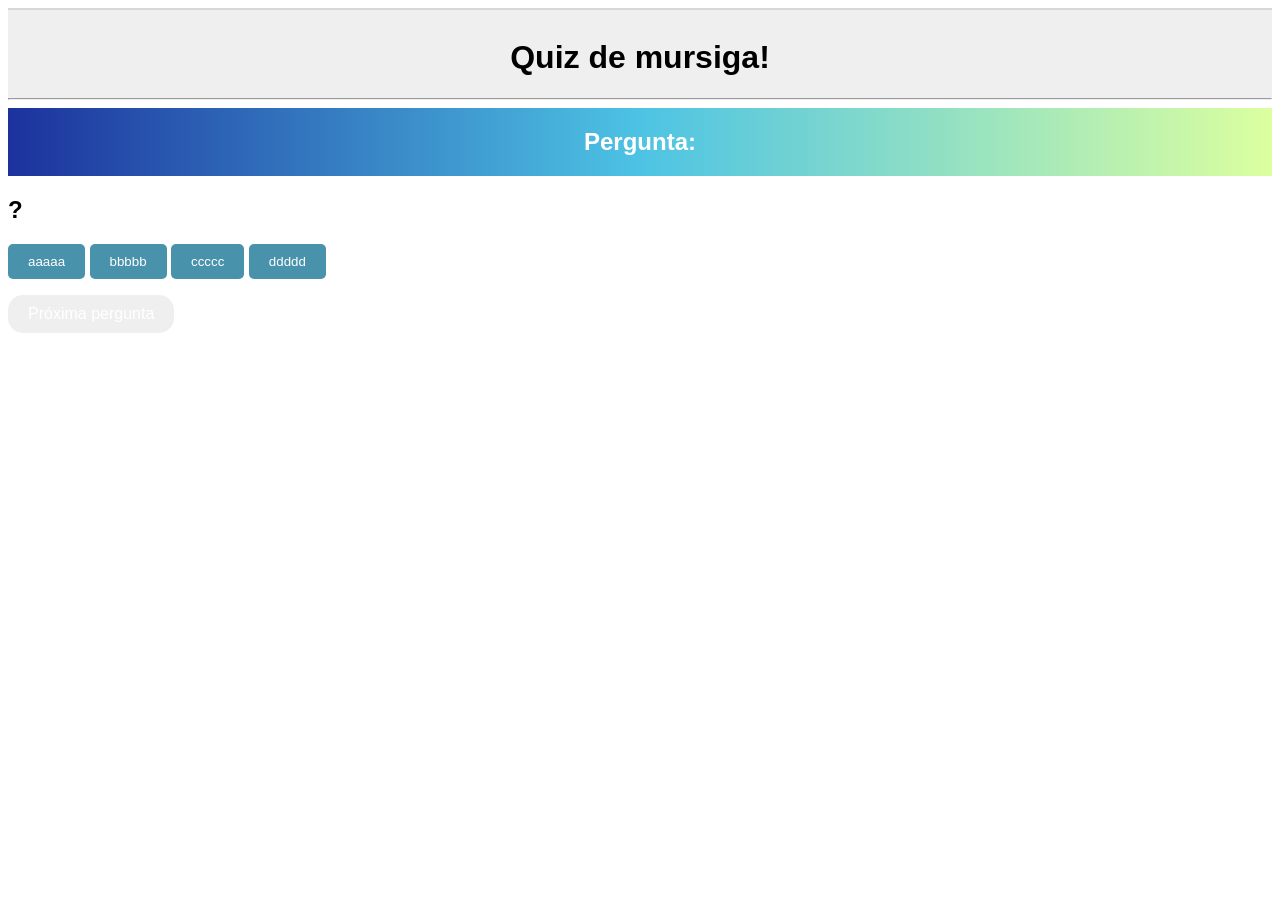
<file: index.html>
<!DOCTYPE html>
<html lang="pt-br">
<head>
    <meta charset="UTF-8">
    <meta name="viewport" content="width=device-width, initial-scale=1.0">
    <title>Document</title>
    <link rel="stylesheet" href="style.css">
</head>
<body>
    <header> <h1 style="text-align: center;">Quiz de mursiga!</h1>
        <hr></header>
   
        <div class="container"><h2><strong>Pergunta:</strong></h2></div>

    <div id="quiz-container">
        <h2 id="pergunta"></h2>

        <div id="respostas">

        </div>
        <p id="resultado"></p>
        <!--acertou ou errou-->
        <button class="botao" onclick="proximaPergunta()">Próxima pergunta</button>
    </div>



    <script src="script.js"></script>
</body>
</html>
</file>
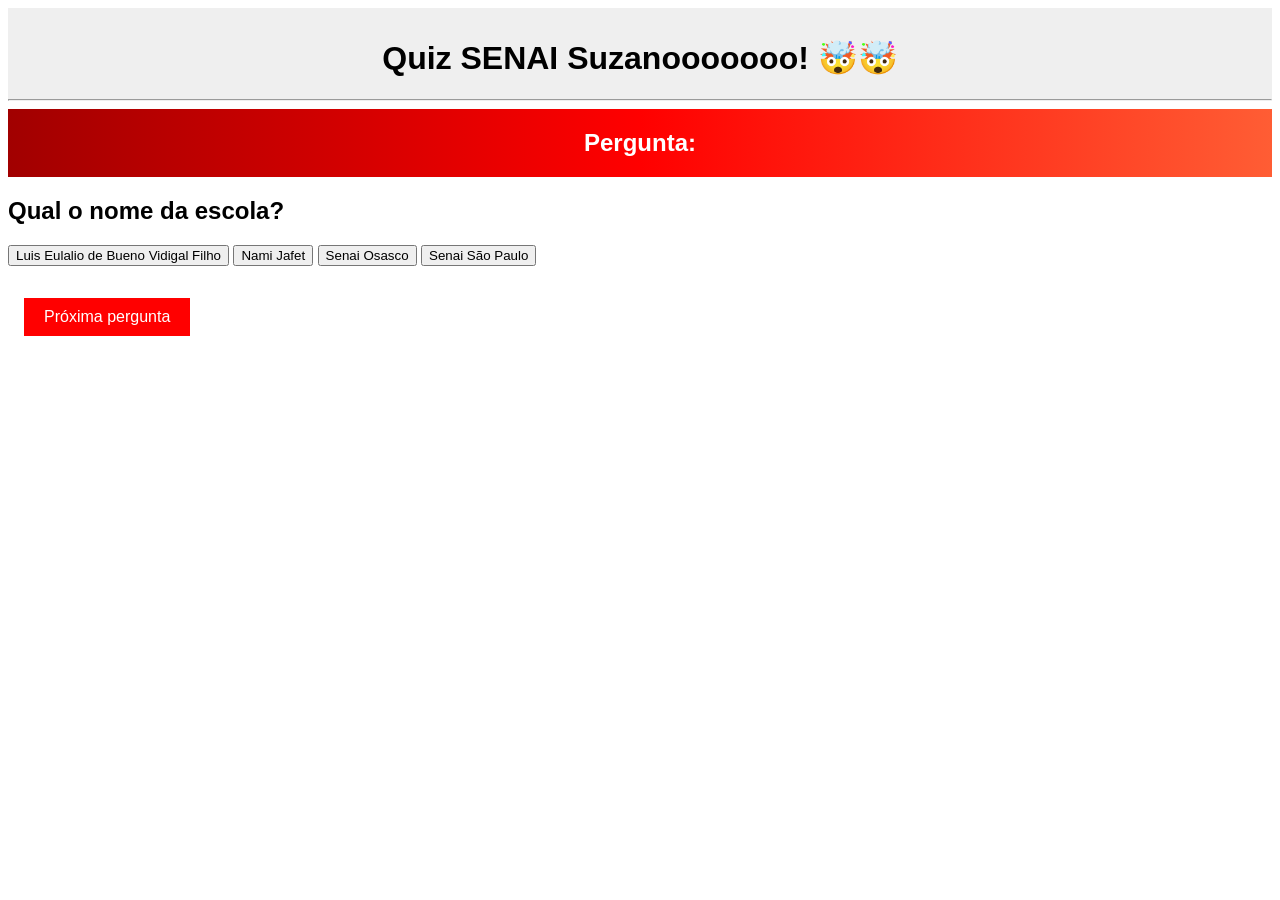
<file: coletivo/index.html>
<!DOCTYPE html>
<html lang="pt-br">
<head>
    <meta charset="UTF-8">
    <meta name="viewport" content="width=device-width, initial-scale=1.0">
    <title>Document</title>
    <link rel="stylesheet" href="style.css">
</head>
<body>
    <header> <h1 style="text-align: center;">Quiz SENAI Suzanooooooo! 🤯🤯</h1>
        <hr></header>
   
        <div class="container"><h2><strong>Pergunta:</strong></h2></div>

    <div id="quiz-container">
        <h2 id="pergunta"></h2>

        <div id="respostas">

        </div>
        <p id="resultado"></p>
        <!--acertou ou errou-->
        <button class="proxima" onclick="proximaPergunta()">Próxima pergunta</button>
    </div>



    <script src="script.js"></script>
</body>
</html>
</file>
<file: style.css>
body {
    background-color: rgb(255, 255, 255);
    font-family: Arial, sans-serif;
}

header{
    background-color: rgb(239, 239, 239);
    box-shadow: inset 0 2px 0 rgba(0, 0, 0, 0.1);
    margin: 0;
    padding-top: 10px;
}
.container {
    color: white;
    display: flex;
    align-items: center;
    justify-content: center;
    background: linear-gradient(to right, rgb(28, 50, 157), rgb(77, 195, 228), rgb(220, 255, 159));
}

.botao{
    background:linear-gradient(to right, rgb(127, 188, 207));
    color: white;
    padding: 10px 20px;
    font-size: 16px;
    border: none;
    cursor: pointer;
    border-radius: 15px;
}
</file>
<file: coletivo/style.css>
body {
    background-color: rgb(255, 255, 255);
    font-family: Arial, sans-serif;
}

header{
    background-color: rgb(239, 239, 239);
    margin: 0;
    padding-top: 10px;
}
.container {
    color: white;
    display: flex;
    align-items: center;
    justify-content: center;
    background: linear-gradient(to right, rgb(161, 0, 0), rgb(255, 0, 0), rgb(255, 93, 52));
}

.proxima {
    background-color: rgb(255, 0, 0);
    color: white;
    padding: 10px 20px;
    font-size: 16px;
    border: none;
    cursor: pointer;
    margin: 16px;
}
</file>
